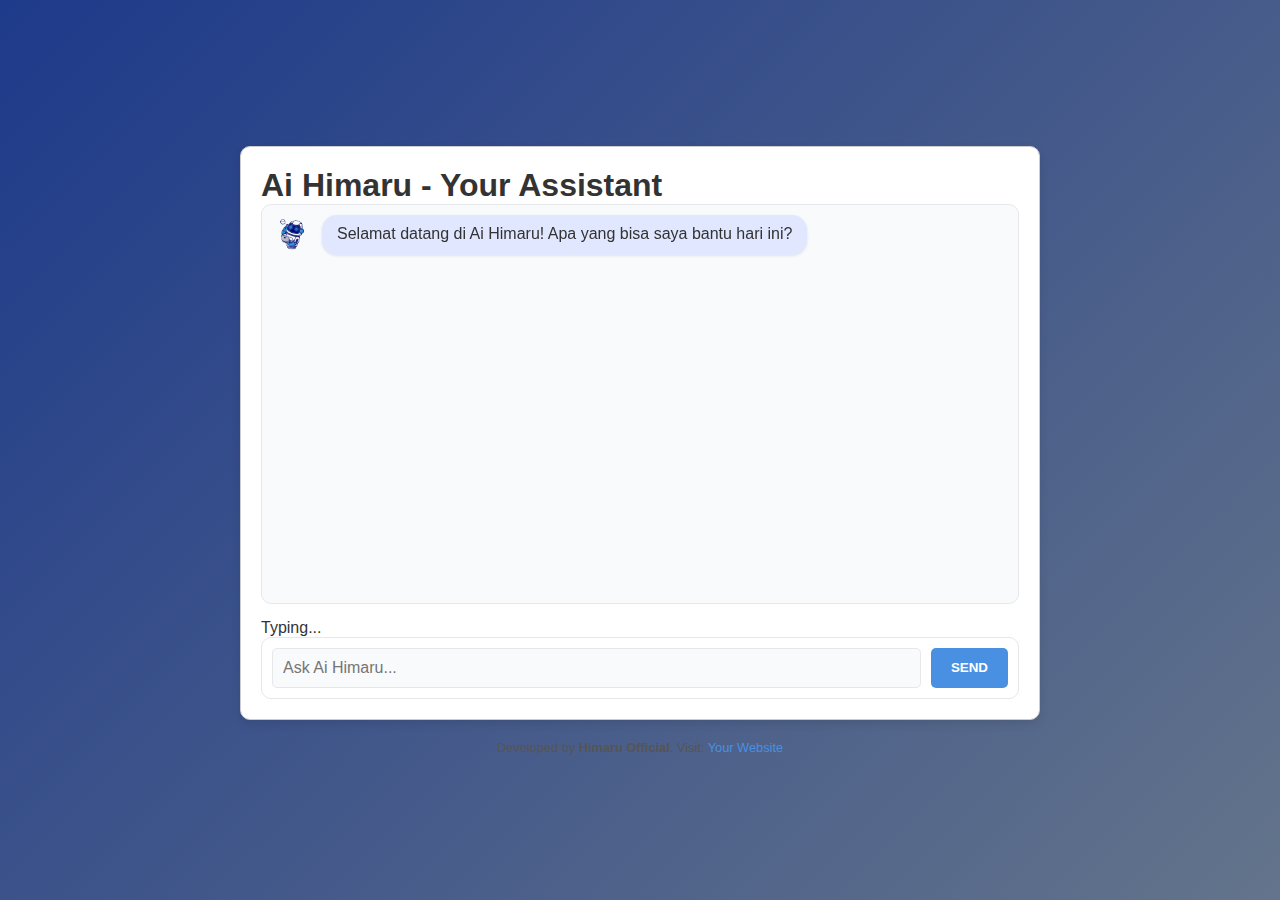
<file: ai.html>
<!DOCTYPE html>
<html lang="en">
<head>
  <meta charset="UTF-8">
  <meta name="viewport" content="width=device-width, initial-scale=1.0">
  <title>Ai Himaru - Modern Chatbot</title>
  <link rel="icon" type="image/png" href="https://iili.io/2GDEIDJ.th.png">
  <link rel="stylesheet" href="ai.css">
  <script src="ai.js" defer></script>
</head>
<body>
  <div class="chat-container">
    <div class="chat-header">
      <h1>Ai Himaru - Your Assistant</h1>
    </div>
    <div class="chat-messages" id="chat-messages"></div>
    <div class="typing-indicator" id="typing-indicator"> Typing...</div>
    <div class="input-container">
      <input type="text" id="message-input" placeholder="Ask Ai Himaru..." autocomplete="off">
      <button id="send-button">Send</button>
    </div>
  </div>
  <div class="developer-info">
    Developed by <strong>Himaru Official</strong>. Visit: 
    <a href="index.html" target="_blank">Your Website</a>
  </div>
</body>
</html>
</file>
<file: ai.css>
/* Global Styles */
* {
  box-sizing: border-box;
  margin: 0;
  padding: 0;
}

body {
  font-family: 'Arial', sans-serif;
  background: linear-gradient(135deg, #1e3a8a, #64748b);
  color: #333;
  display: flex;
  flex-direction: column;
  justify-content: center;
  align-items: center;
  height: 100vh;
  overflow: hidden;
}

/* Particle Background */
#particles-js {
  position: fixed;
  top: 0;
  left: 0;
  width: 100%;
  height: 100%;
  z-index: -1;
}

/* Chat Styles */
.chat-container {
  width: 100%;
  max-width: 800px;
  background: #fff;
  border: 1px solid #ccc;
  border-radius: 10px;
  padding: 20px;
  box-shadow: 0 4px 10px rgba(0, 0, 0, 0.1);
}

.chat-header:: {
  content: '';
  position: absolute;
  width: 150%;
  height: 150%;
  background: radial-gradient(circle, rgba(74, 144, 226, 0.3), rgba(255, 255, 255, 0));
  top: -50%;
  left: -50%;
  animation: headerGlow 6s infinite linear;
  z-index: 0;
}

@keyframes text-glow {
  0% {
    text-shadow: 0 0 10px #4a90e2, 0 0 20px #4a90e2, 0 0 30px #4a90e2;
  }
  100% {
    text-shadow: 0 0 20px #82c4f9, 0 0 40px #82c4f9, 0 0 60px #82c4f9;
  }
}

.chat-messages {
  height: 400px;
  overflow-y: auto;
  background: #f9fafb;
  padding: 10px;
  border-radius: 10px;
  border: 1px solid #e5e7eb;
  margin-bottom: 15px;
  font-size: 1rem;
}

.message {
  margin-bottom: 15px;
  display: flex;
}

.message.user-message {
  justify-content: flex-end;
}

.message.bot-message {
  justify-content: flex-start;
}

.message .avatar {
  width: 40px;
  height: 40px;
  border-radius: 50%;
  margin-right: 10px;
  animation: bounce 1s infinite;
  will-change: transform;
}

@keyframes bounce {
  0%, 100% {
    transform: translateY(0);
  }
  50% {
    transform: translateY(-5px);
  }
}

.message-content {
  padding: 10px 15px;
  border-radius: 15px;
  background: #f1f5f9;
  box-shadow: 0 1px 3px rgba(0, 0, 0, 0.1);
  animation: fadeIn 0.5s ease-out;
  will-change: opacity, transform;
}

.user-message .message-content {
  background: #4a90e2;
  color: white;
}

.bot-message .message-content {
  background: #e0e7ff;
  color: #333;
}

@keyframes fadeIn {
  from {
    opacity: 0;
    transform: translateY(10px);
  }
  to {
    opacity: 1;
    transform: translateY(0);
  }
}

/* Input Container */
.input-container {
  display: flex;
  gap: 10px;
  padding: 10px;
  background: #fff;
  border: 1px solid #e5e7eb;
  border-radius: 10px;
}

#message-input {
  flex: 1;
  padding: 10px;
  background: #f9fafb;
  border: 1px solid #e5e7eb;
  color: #333;
  border-radius: 5px;
  font-size: 1rem;
}

#send-button {
  padding: 10px 20px;
  background: #4a90e2;
  color: white;
  border: none;
  border-radius: 5px;
  cursor: pointer;
  font-weight: bold;
  text-transform: uppercase;
  position: relative;
  overflow: hidden;
  transition: background 0.2s;
}

#send-button::before {
  content: '';
  position: absolute;
  top: 50%;
  left: 50%;
  width: 0;
  height: 0;
  background: rgba(255, 255, 255, 0.3);
  border-radius: 50%;
  transform: translate(-50%, -50%);
  transition: width 0.4s ease, height 0.4s ease;
}

#send-button:hover::before {
  width: 100px;
  height: 100px;
}

#send-button:hover {
  background: #357ab8;
}

/* Developer Info */
.developer-info {
  margin-top: 20px;
  text-align: center;
  color: #555;
  font-size: 0.8rem;
}

.developer-info a {
  color: #4a90e2;
  text-decoration: none;
}

.developer-info a:hover {
  text-decoration: underline;
}
</file>
